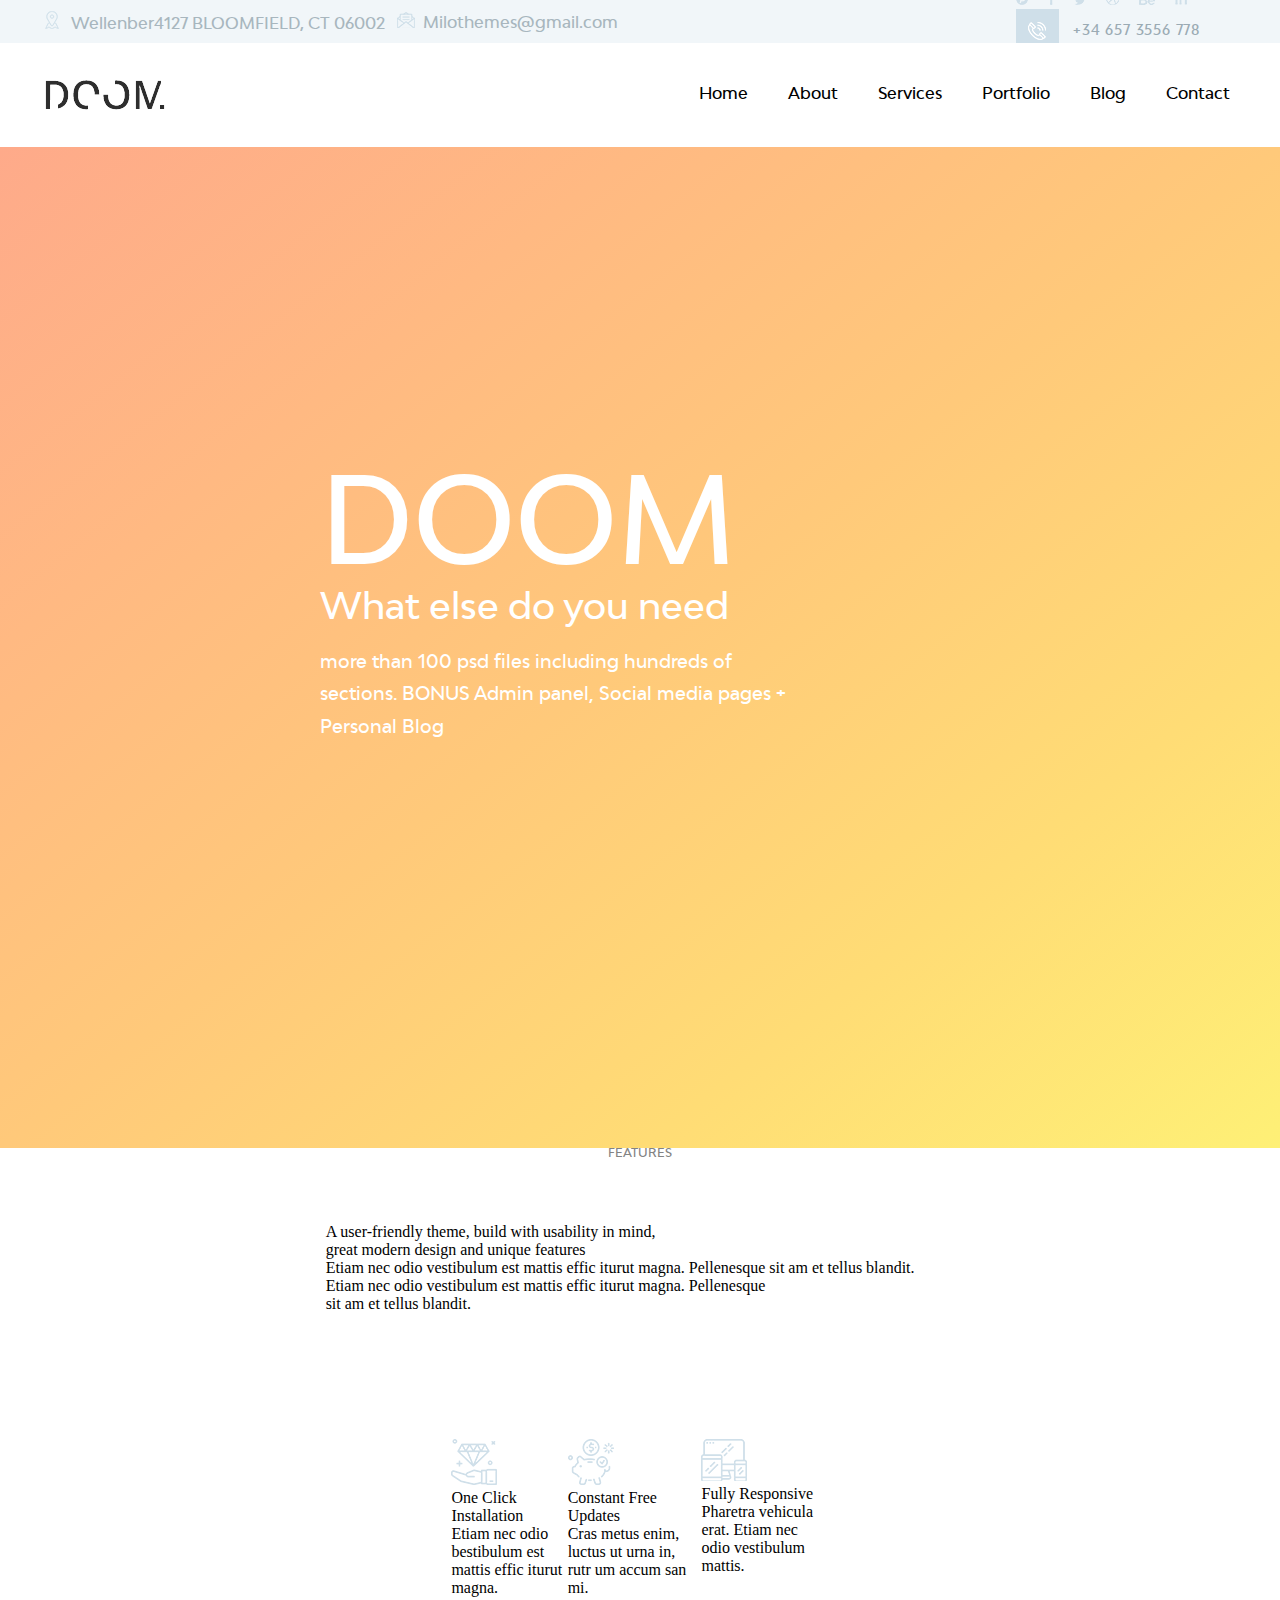
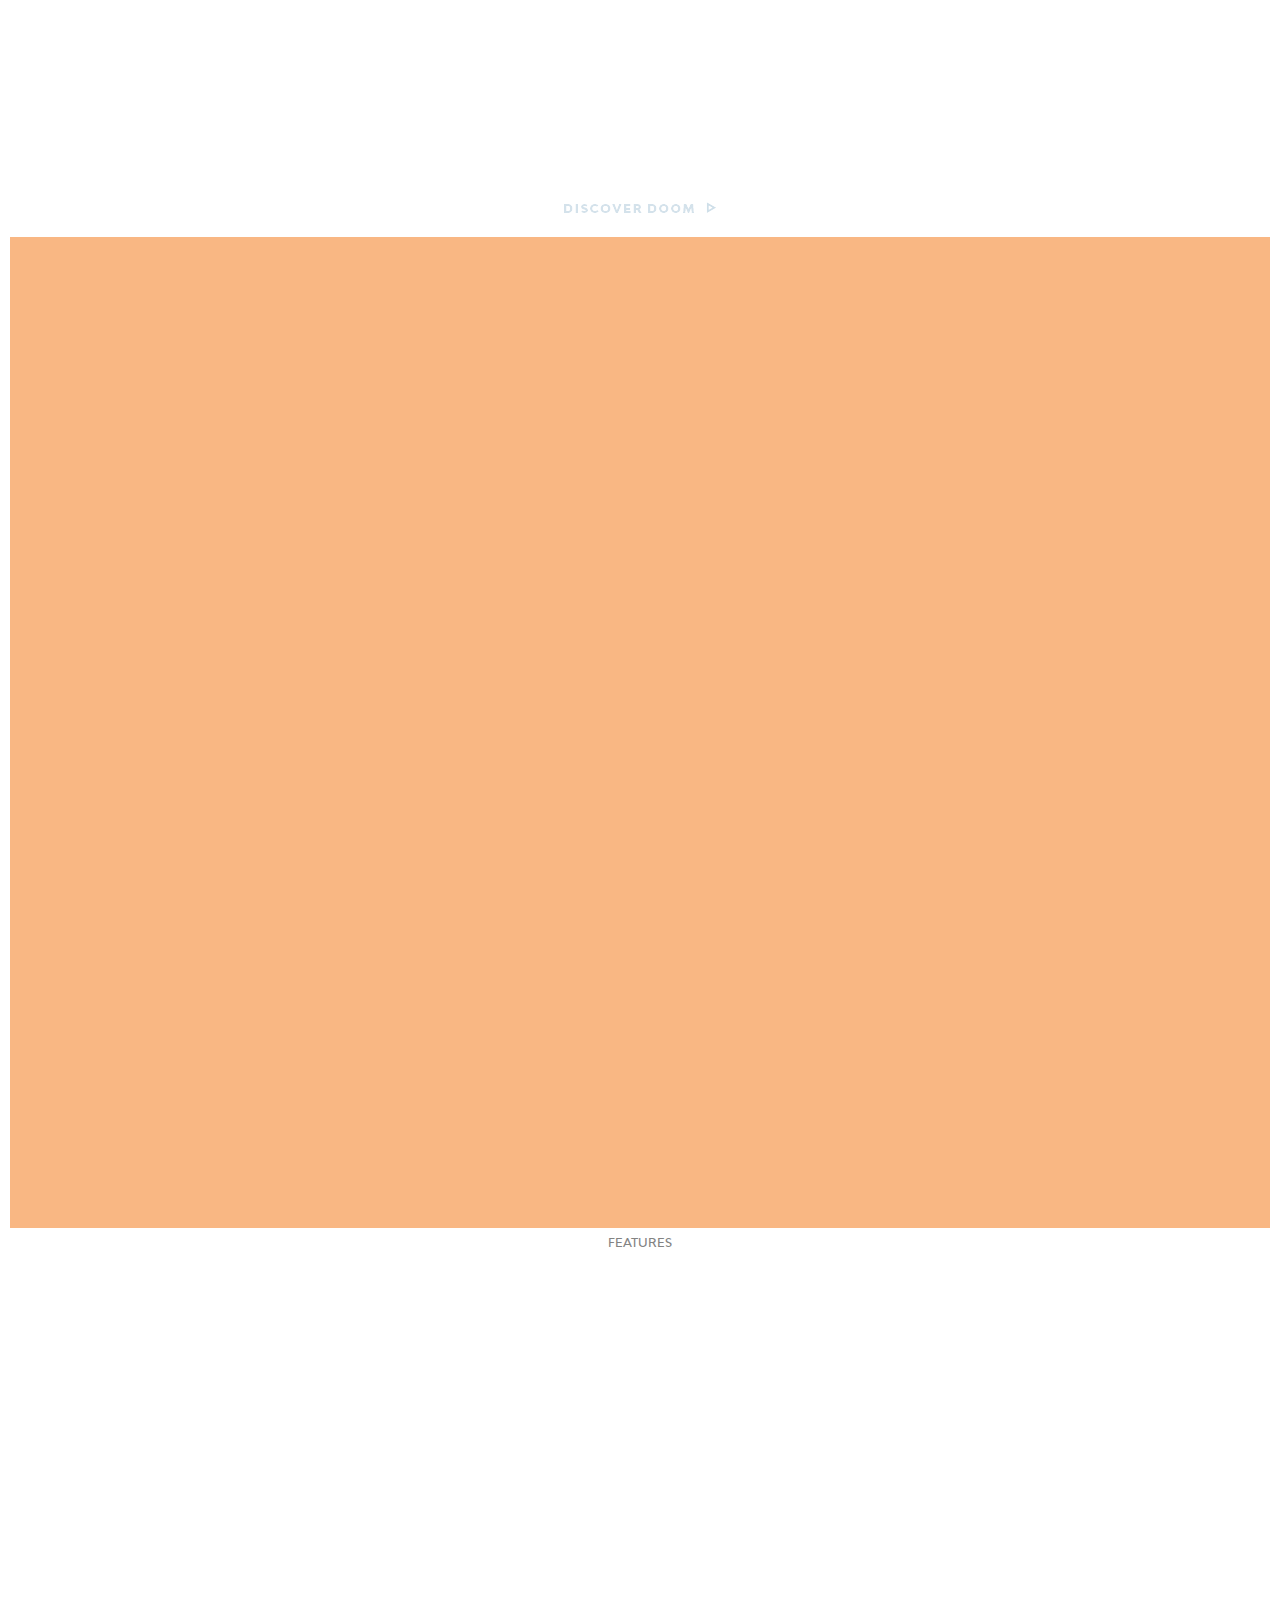
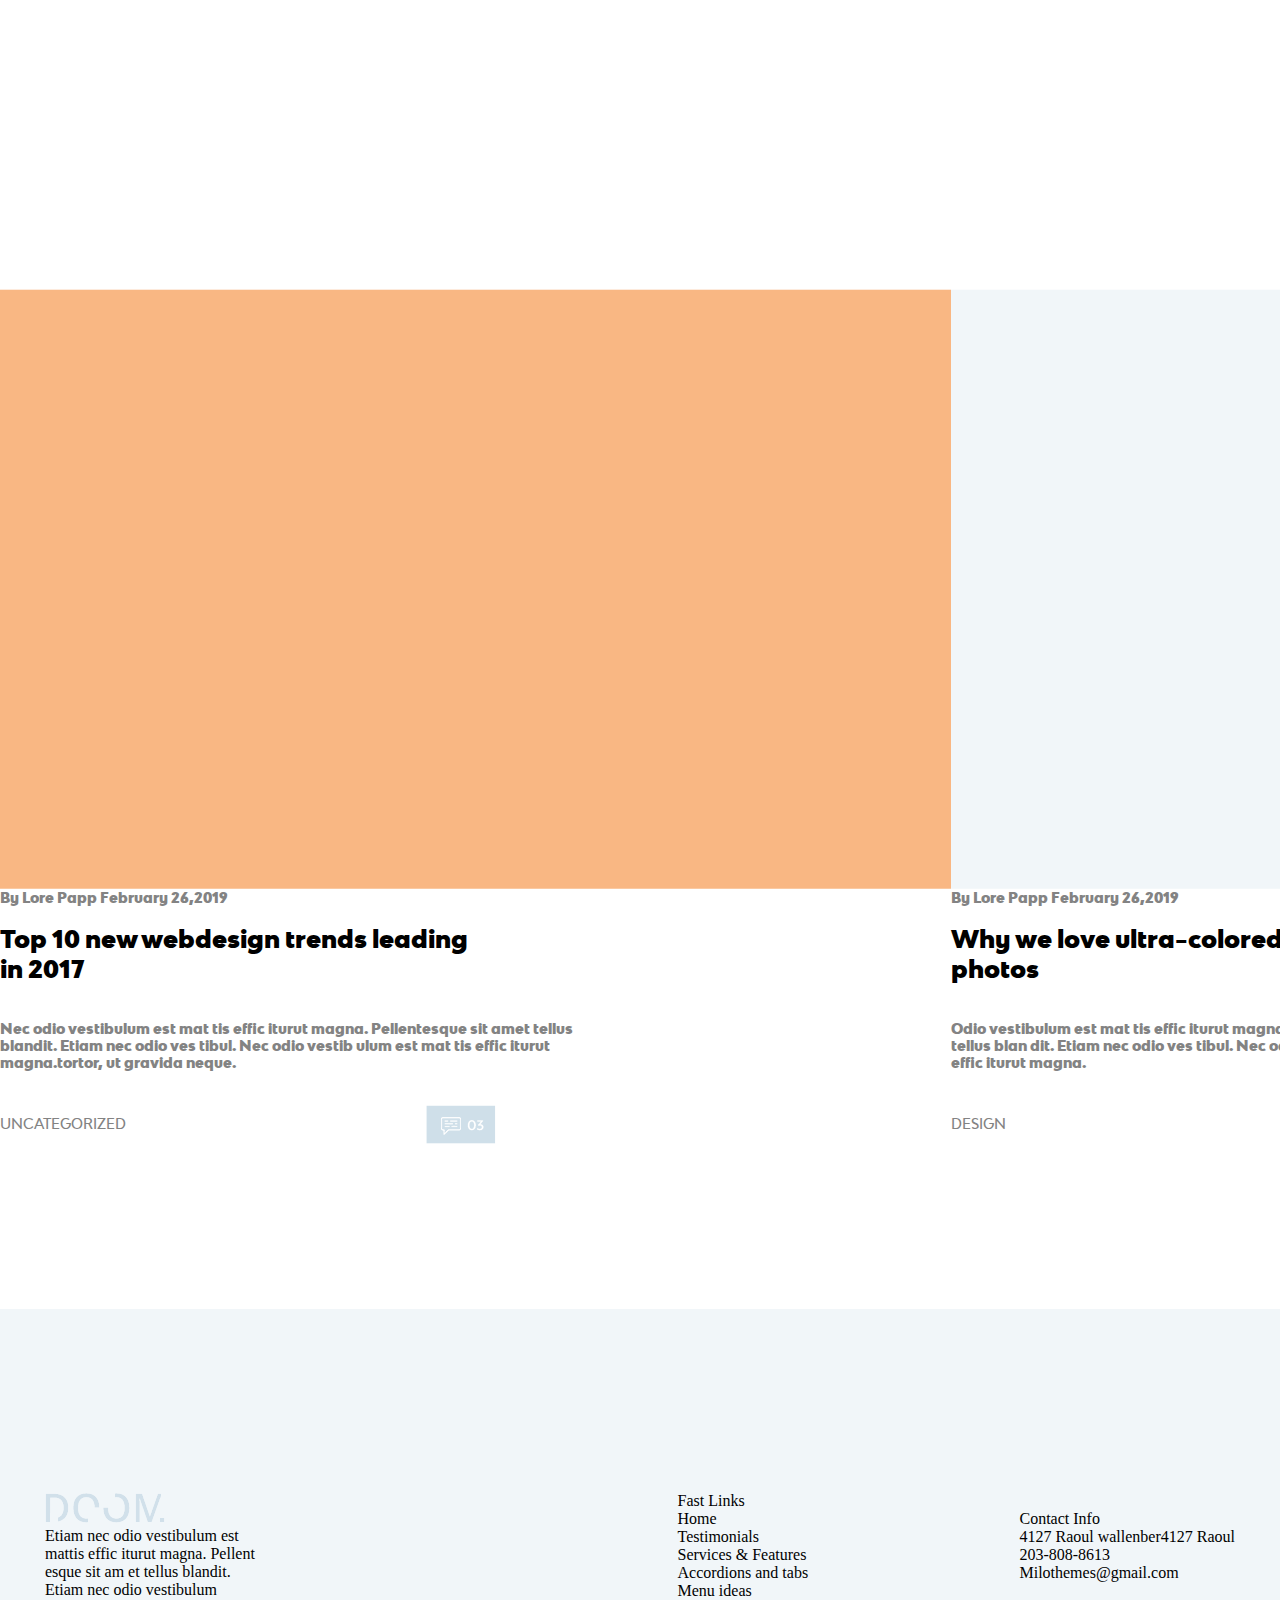
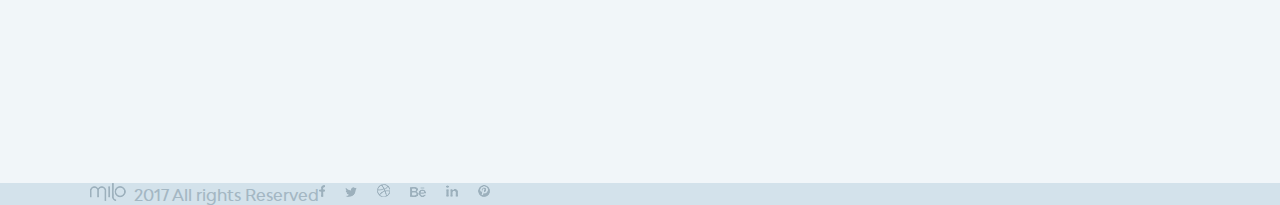
<file: doom.html>
<!DOCTYPE html>
<html lang="en-GB">
<head>
<link rel="stylesheet" type="text/css" href="style/style.css">
<meta content="text/html; charset=utf-8"/>
<title>ACS - Intégration PSD#1 DOOM</title>
</head>
<body>
    <header class="topnbot">
        <div class="topleft">
    <div>
        <p><img src="img/placeholder.png" alt="map">&nbsp;&nbsp; Wellenber4127 BLOOMFIELD, CT 06002 &nbsp;&nbsp;</p>
    </div>
    <div>
        <p><img src="img/message-2.png" alt="mail">&nbsp;&nbsp;Milothemes@gmail.com</p>
    </div>
</div>
<div class="topright">
    <div>
        <a href="#"><img src="img/pint.png" alt="" class="social-links"></a>
        <a href="#"><img src="img/facebook.png" alt="" class="social-links"></a>
        <a href="#"><img src="img/twitter.png" alt="" class="social-links"></a>
        <a href="#"><img src="img/dribble.png" alt="" class="social-links"></a>
        <a href="#"><img src="img/behance.png" alt="" class="social-links"></a>
        <a href="#"><img src="img/linkedin.png" alt="" class="social-links"></a>  
    </div>
            <div class="phone">
                <a class="ring" href="#"><img src="img/phone-call-1.png" alt="phone"></a>
                <p>+34 657 3556 778</p>
            </div>
    </div>
    </header>
        <nav class="navbar">
            <img src="doom_logotop.png" alt="DOOM logo" class="navlogo">
            <ul class="nav-links">
                <li class="nav-item"><a href="#">Home</a></li>
                <li class="nav-item"><a href="#">About</a></li>
                <li class="nav-item"><a href="#">Services</a></li>
                <li class="nav-item"><a href="#">Portfolio</a></li>
                <li class="nav-item"><a href="#">Blog</a></li>
                <li class="nav-item"><a href="#">Contact</a></li>
            </ul>
        </nav>
    <div id="grad">
        <div class="flex-center-vertically-grad">
        <p style="font-size: 120px;">DOOM</p>
        <p style="font-size: 36px; padding-bottom: 20px;">What else do you need</p>
        <p class="modelica">more than 100 psd files including hundreds of<br>sections. BONUS Admin panel, Social media pages +<br>Personal Blog</p>
    </div>
    </div>
    <div class="marketing">
        <div>
        <div>
        <h3>FEATURES</h3>
        <p>A user-friendly theme, build with usability in mind,<br>great modern design and unique features</p>
        <p>
            <span>Etiam nec odio vestibulum est mattis effic iturut magna. Pellenesque sit am et tellus blandit.<br>Etiam nec odio vestibulum est mattis effic iturut magna. Pellenesque<br>sit am et tellus blandit.</span>
        </p>
    </div>
        <div class="marketing_feat">
            <div>
                <p><img src="img/021-diamond.png" alt="diamond"></p>
                <p>One Click Installation</p>
                <p>Etiam nec odio bestibulum est<br>mattis effic iturut magna.</p>
            </div>
            <div>
                <p><img src="img/021-piggy-bank.png" alt="piggy"></p>
                <p>Constant Free Updates</p>
                <p>Cras metus enim, luctus ut urna in,<br>rutr um accum san mi.</p>
            </div>
            <div>
                <p><img src="img/037-responsive.png" alt="responsive"></p>
                <p>Fully Responsive</p>
                <p>Pharetra vehicula erat. Etiam nec<br>odio vestibulum mattis.</p>
            </div>
        </div>
    </div>
    </div>
    <div id="discover"><img src="img/discover.png" alt="discover"></div>
<div class="content-box">
    <div class="flex-center-vertically-content-box">
    
    </div>
</div>
<div class="marketing">
    <h3>FEATURES</h3>
</div>
<div class="articles">
    <article>
        <a href="#"><img src="img/article_orange.png" alt ="#" class="thumbnails"></a>
        <p>By Lore Papp February 26,2019</p>
        <h4>Top 10 new webdesign trends leading<br> in 2017</h4>
        <p>
            Nec odio vestibulum est mat tis effic iturut magna. Pellentesque sit amet tellus<br>
            blandit. Etiam nec odio ves tibul. Nec odio vestib ulum est mat tis effic iturut<br>
            magna.tortor, ut gravida neque.
        </p> 
        <p class="category">
            UNCATEGORIZED
            <a href="#"><img src="img/comments3.png" alt="#" class="comments"></a>
        </p>
    </article>
    <article>
        <div>
        <a href="#"><img src="img/article_gris.png" alt="#" class="thumbnails"></a>
        <p>By Lore Papp February 26,2019</p>
        <h4>Why we love ultra-colored stock<br>
             photos</h4>
        <p>
            Odio vestibulum est mat tis effic iturut magna. Pellentesque sit amet<br>
            tellus blan dit. Etiam nec odio ves tibul. Nec odio vestibulum est mat tis<br>
            effic iturut magna.
        </p>
        <p class="category">
            DESIGN<a href="#"><img src="img/comments2.png" alt="#"  class="comments"></a>
        </p>
    </div>
    </article>
    </div>
    <div class="footer">
        <div>
            <p alt="logo"><img src="doom_bot.png" alt="logo"></p>
            <p>Etiam nec odio vestibulum est<br> mattis effic iturut magna. Pellent<br>esque sit am et tellus blandit.<br>Etiam nec odio vestibulum</p>
        </div>
        <div>
        </div>
        <div>
            <ul>
                <li><b>Fast Links</li>
                <li>Home</li>
                <li>Testimonials</li>
                <li>Services & Features</li>
                <li>Accordions and tabs</li>
                <li>Menu ideas</li>
            </ul>
        </div>
        <div> 
            <ul>
                <li><b>Contact Info</b></li>
                <li>4127 Raoul wallenber4127 Raoul</li>
                <li>203-808-8613</li>
                <li>Milothemes@gmail.com</li>
            </ul>
        </div>
    </div>
        <footer class="bot">    
        <div>
            <div class="topleft">
                <p><img src="img/logo.png" alt ="#">&nbsp;&nbsp;2017 All rights Reserved</p>
            </div>
        <div class="topright">
            <a href="#"><img src="img/facebookb.png" alt="" class="social-links"></a>
            <a href="#"><img src="img/twitterb.png" alt="" class="social-links"></a>
            <a href="#"><img src="img/dribbleb.png" alt="" class="social-links"></a>
            <a href="#"><img src="img/behanceb.png" alt="" class="social-links"></a>
            <a href="#"><img src="img/linkedinb.png" alt="" class="social-links"></a>
            <a href="#"><img src="img/pintb.png" alt="" class="social-links"></a>
        </div>
    </div>
    </footer>
</body>
</html>
</file>
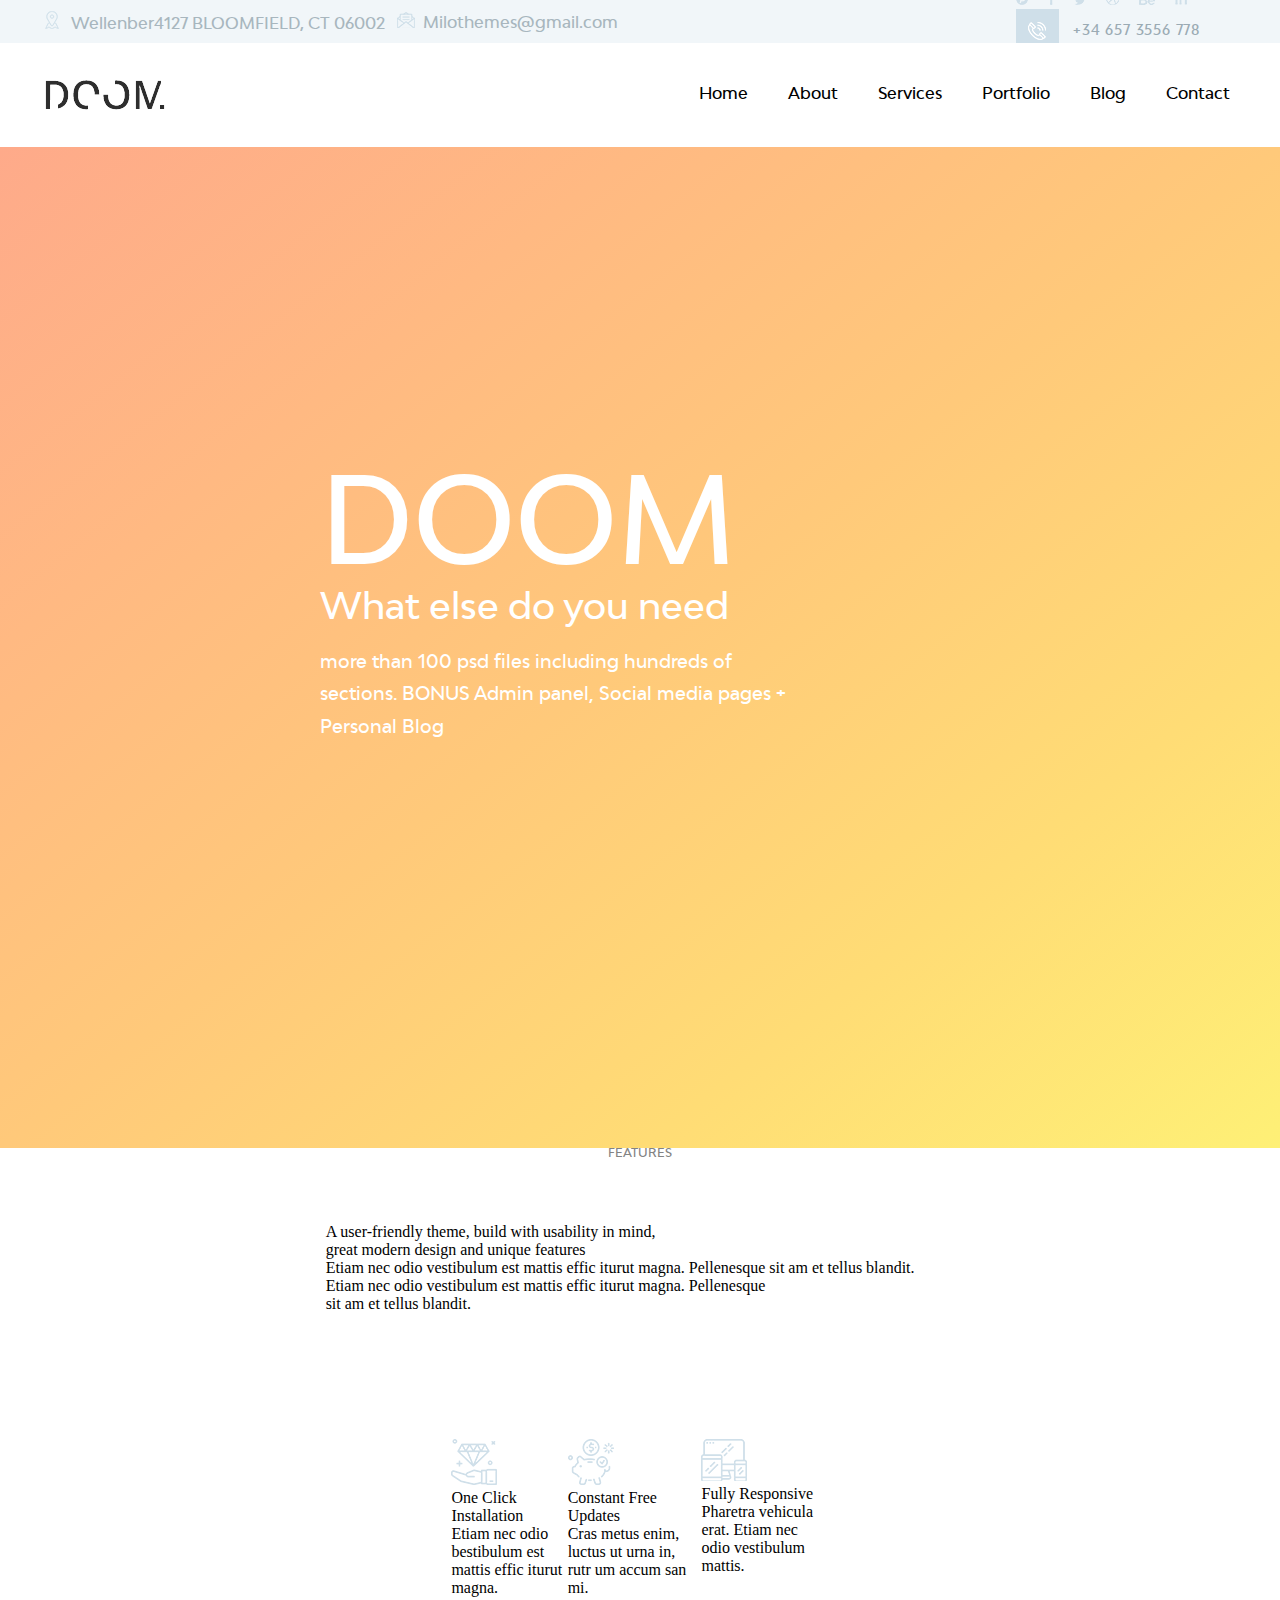
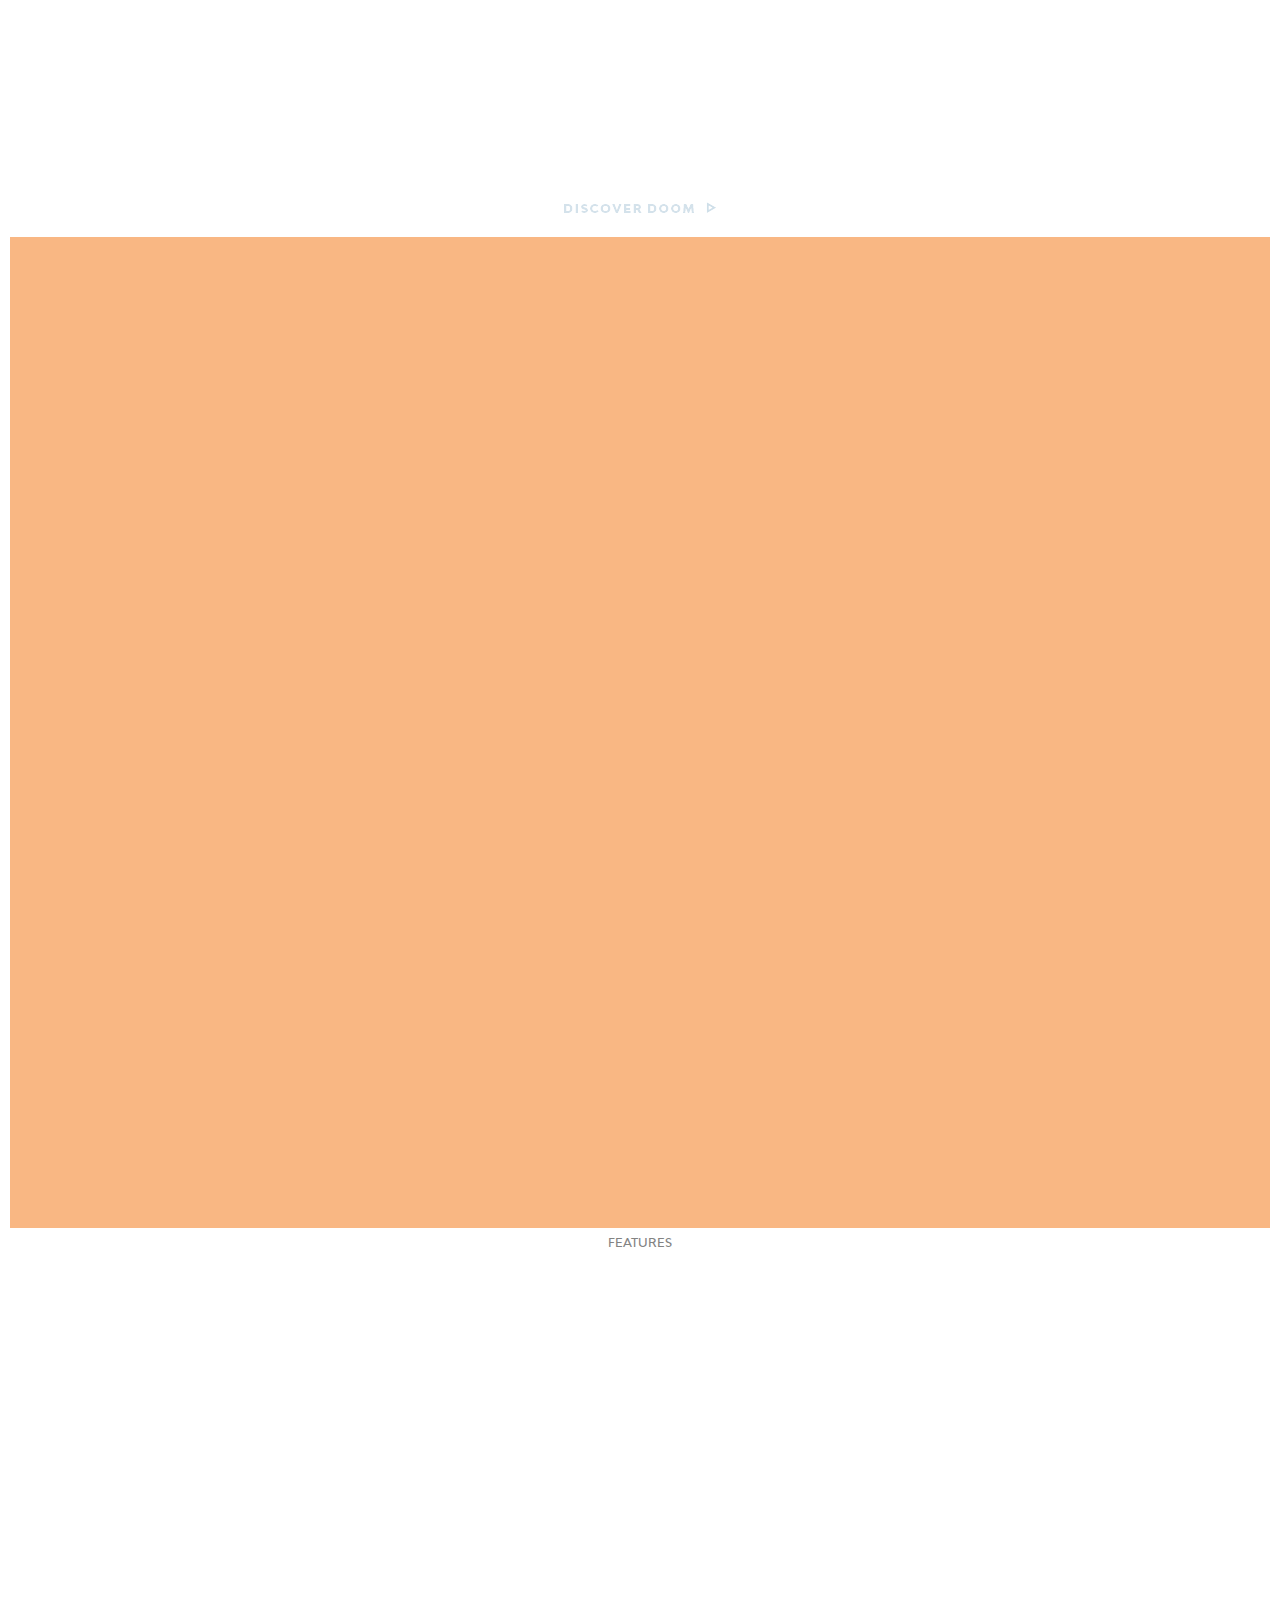
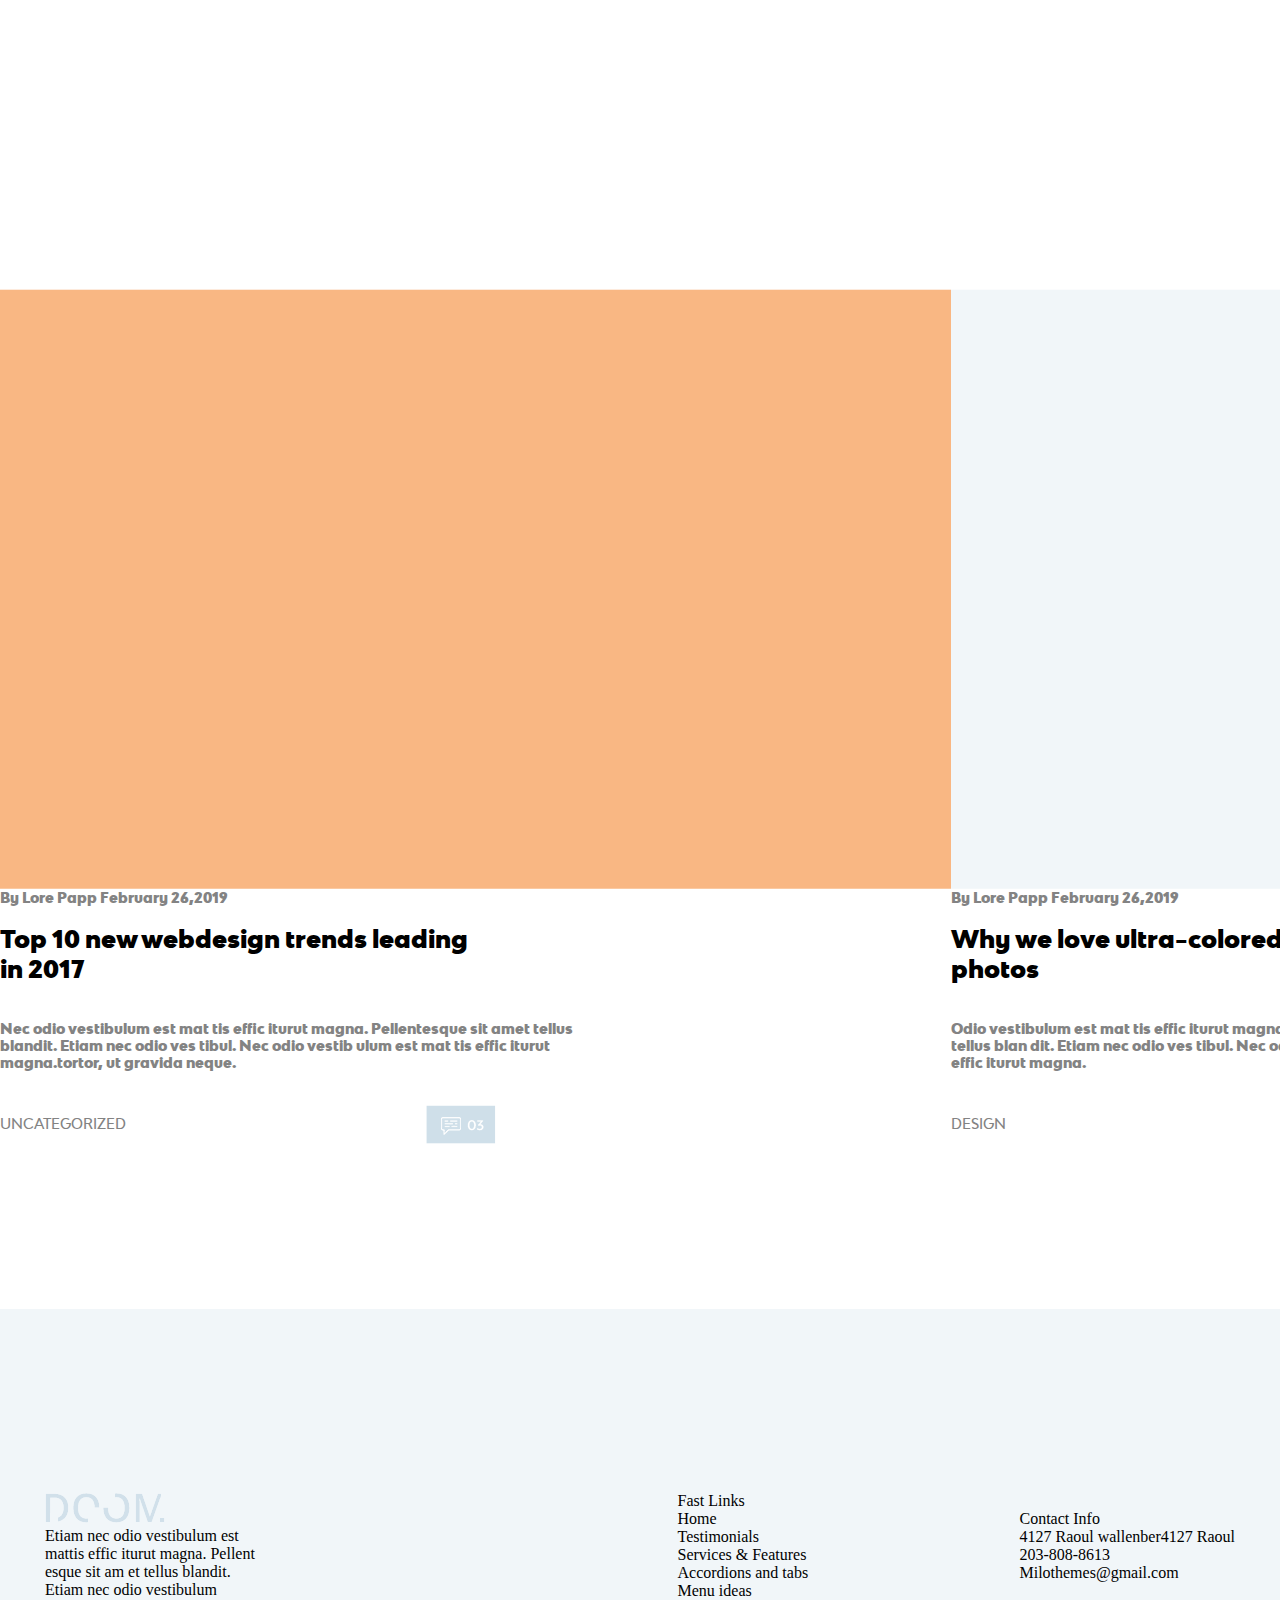
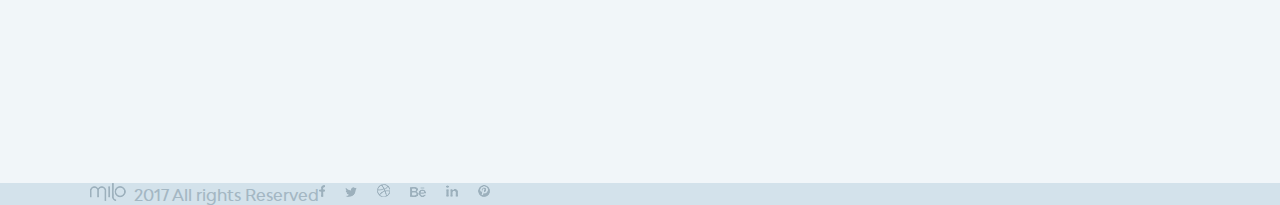
<file: PSD-DOOM.html>
<!DOCTYPE html>
<html lang="en-GB">
<head>
<link rel="stylesheet" type="text/css" href="style/style.css">
<meta content="text/html; charset=utf-8"/>
<title>ACS - Intégration PSD#1 DOOM</title>
</head>
<body>
    <header class="topnbot">
        <div class="topleft">
    <div>
        <p><img src="img/placeholder.png" alt="map">&nbsp;&nbsp; Wellenber4127 BLOOMFIELD, CT 06002 &nbsp;&nbsp;</p>
    </div>
    <div>
        <p><img src="img/message-2.png" alt="mail">&nbsp;&nbsp;Milothemes@gmail.com</p>
    </div>
</div>
<div class="topright">
    <div>
        <a href="#"><img src="img/pint.png" alt="" class="social-links"></a>
        <a href="#"><img src="img/facebook.png" alt="" class="social-links"></a>
        <a href="#"><img src="img/twitter.png" alt="" class="social-links"></a>
        <a href="#"><img src="img/dribble.png" alt="" class="social-links"></a>
        <a href="#"><img src="img/behance.png" alt="" class="social-links"></a>
        <a href="#"><img src="img/linkedin.png" alt="" class="social-links"></a>  
    </div>
            <div class="phone">
                <a class="ring" href="#"><img src="img/phone-call-1.png"></a>
                <p>+34 657 3556 778</p>
    </div>
</div>
    </header>
        <nav class="navbar">
            <img src="doom_logotop.png" alt="DOOM logo" class="navlogo">
            <ul class="nav-links">
                <li class="nav-item"><a href="#">Home</a></li>
                <li class="nav-item"><a href="#">About</a></li>
                <li class="nav-item"><a href="#">Services</a></li>
                <li class="nav-item"><a href="#">Portfolio</a></li>
                <li class="nav-item"><a href="#">Blog</a></li>
                <li class="nav-item"><a href="#">Contact</a></li>
            </ul>
        </nav>
    <div id="grad">
        <div class="flex-center-vertically-grad">
        <p style="font-size: 120px;">DOOM</p>
        <p style="font-size: 36px; padding-bottom: 20px;">What else do you need</p>
        <p class="modelica">more than 100 psd files including hundreds of<br>sections. BONUS Admin panel, Social media pages +<br>Personal Blog</p>
    </div>
    </div>
    <div class="marketing">
        <div>
        <div>
        <h3>FEATURES</h3>
        <p>A user-friendly theme, build with usability in mind,<br>great modern design and unique features</p>
        <p>
            <span>Etiam nec odio vestibulum est mattis effic iturut magna. Pellenesque sit am et tellus blandit.<br>Etiam nec odio vestibulum est mattis effic iturut magna. Pellenesque<br>sit am et tellus blandit.</span>
        </p>
    </div>
        <div class="marketing_feat">
            <div>
                <p><img src="img/021-diamond.png" alt="diamond"></p>
                <p>One Click Installation</p>
                <p>Etiam nec odio bestibulum est<br>mattis effic iturut magna.</p>
            </div>
            <div>
                <p><img src="img/021-piggy-bank.png" alt="piggy"></p>
                <p>Constant Free Updates</p>
                <p>Cras metus enim, luctus ut urna in,<br>rutr um accum san mi.</p>
            </div>
            <div>
                <p><img src="img/037-responsive.png" alt="responsive"></p>
                <p>Fully Responsive</p>
                <p>Pharetra vehicula erat. Etiam nec<br>odio vestibulum mattis.</p>
            </div>
        </div>
    </div>
    </div>
    <div id="discover"><img src="img/discover.png" alt="discover"></div>
</div>
<div class="content-box">
    <div class="flex-center-vertically-content-box">
    
    </div>
</div>
<div class="marketing">
    <h3>FEATURES</h3>
</div>
<div class="articles">
    <article>
        <a href="#"><img src="img/article_orange.png" alt ="#" class="thumbnails"></a>
        <p>By Lore Papp February 26,2019</p>
        <h4>Top 10 new webdesign trends leading<br> in 2017</h4>
        <p>
            Nec odio vestibulum est mat tis effic iturut magna. Pellentesque sit amet tellus<br>
            blandit. Etiam nec odio ves tibul. Nec odio vestib ulum est mat tis effic iturut<br>
            magna.tortor, ut gravida neque.
        </p> 
        <p class="category">
            UNCATEGORIZED
            <a href="#"><img src="img/comments3.png" alt="#" class="comments"></a>
        </p>
    </article>
    <article>
        <div>
        <a href="#"><img src="img/article_gris.png" alt="#" class="thumbnails"></a>
        <p>By Lore Papp February 26,2019</p>
        <h4>Why we love ultra-colored stock<br>
             photos</h4>
        <p>
            Odio vestibulum est mat tis effic iturut magna. Pellentesque sit amet<br>
            tellus blan dit. Etiam nec odio ves tibul. Nec odio vestibulum est mat tis<br>
            effic iturut magna.
        </p>
        <p class="category">
            DESIGN<a href="#"><img src="img/comments2.png" alt="#"  class="comments"></a></li>
        </p>
    </div>
    </article>
    </div>
    <div class="footer">
        <div>
            <p alt="logo"><img src="doom_bot.png" alt="logo"></p>
            <p>Etiam nec odio vestibulum est<br> mattis effic iturut magna. Pellent<br>esque sit am et tellus blandit.<br>Etiam nec odio vestibulum</p>
        </div>
        <div>
        </div>
        <div>
            <ul>
                <li><b>Fast Links</li>
                <li>Home</li>
                <li>Testimonials</li>
                <li>Services & Features</li>
                <li>Accordions and tabs</li>
                <li>Menu ideas</li>
            </ul>
        </div>
        <div> 
            <ul>
                <li><b>Contact Info</b></li>
                <li>4127 Raoul wallenber4127 Raoul</li>
                <li>203-808-8613</li>
                <li>Milothemes@gmail.com</li>
            </ul>
        </div>
    </div>
        <footer class="bot">    
        <div>
            <div class="topleft">
                <p><img src="img/logo.png" alt ="#">&nbsp;&nbsp;2017 All rights Reserved</p>
            </div>
        <div class="topright">
            <a href="#"><img src="img/facebookb.png" alt="" class="social-links"></a>
            <a href="#"><img src="img/twitterb.png" alt="" class="social-links"></a>
            <a href="#"><img src="img/dribbleb.png" alt="" class="social-links"></a>
            <a href="#"><img src="img/behanceb.png" alt="" class="social-links"></a>
            <a href="#"><img src="img/linkedinb.png" alt="" class="social-links"></a>
            <a href="#"><img src="img/pintb.png" alt="" class="social-links"></a>
        </div>
    </div>
    </footer>
</body>
</html>
</file>
<file: style/style.css>
* {
  box-sizing: border-box;
  margin: 0;
  padding: 0;
  list-style: none;
  font-weight: normal;
}
@font-face {
  font-family: 'bw_modelicamedium';
  src: url('bwmodelica-medium-webfont.woff2') format('woff2'),
       url('bwmodelica-medium-webfont.woff') format('woff');
  font-weight: normal;
  font-style: normal;

}
@font-face {
  font-family: 'bw_modelica_ss01black';
  src: url('bwmodelicass01-black-webfont.woff2') format('woff2'),
       url('bwmodelicass01-black-webfont.woff') format('woff');
  font-weight: normal;
  font-style: normal;

}
.modelica {
  font-family: 'bw_modelicamedium';
  font-size: 18px;
  line-height: 1.8em;"
}
.topnbot {
    width: 100%;
    height: 43px;
    background-color: #f1f6f9;
    overflow: hidden;
    display: inline-flex;
    justify-content: space-between;
    flex-wrap: nowrap;
    align-items: center;
  }
.topleft{
  display: inline-flex;
  align-items: center;
  margin-left: 45px;
  font-family: 'bw_modelicamedium';
  color: #a8b6be;
}
.topright {
  margin-right: 45px;
  float: inline-end;
}
.phone {
  display: flex;
  height: 43px;
  align-items: center;
  margin-right: 35px;
}
.phone a {
  display: flex;
  background-color:#cfdfe9;
  color:#ffffff;
  height: 43px;
  width: 43px;
  align-items: center;
}
.phone img {
  padding-left: 12px;
  justify-content: center;
}
.phone p {
  font-family: 'bw_modelicamedium';
  letter-spacing: 0.8px;
  margin-left: 1em;
  color: #9babb4;
  font-style: normal;
  font-size: 14px;
}

.social-links {
  margin-right: 16px;
  
}
.navbar {
    width: 100%;
    height: 104px;
    justify-content: space-between;
    display: flex;
    align-items: center;
    background-color: #FFFFFF;
    padding-left: 45px;
    padding-right: 30px;
}
.nav-links {
    display: flex;
    flex-wrap: nowrap;
}
.nav-item a {
    display: inline-block;
    padding: 10px 15px;
    text-decoration: none;
    color: black;
    margin: 5px;
    font-family: 'bw_modelicamedium';
  }
.navlogo {
  height: fit-content;
}

.flex-center-vertically-grad {
  display: flex;
  justify-content: center;
  flex-direction: column;
  height: 921px;
}
.flex-center-vertically-grad p {
  color: white;
  padding-left: 25%;
  font-family: 'bw_modelicamedium';

}
.marketing_feat {
  display: flex;
  justify-content: center;
  padding: 20%;
  
}
.flex-center-vertically-content-box {
    display: flex;
    justify-content: center;
    flex-direction: column;
    height: 1001px;
}
.bot {
    width: 100%;
    display: inline-flex ;
    overflow: hidden;
    justify-content: space-between;
    text-align: center;
    background-color: #d3e2eb;
    flex-wrap: wrap;
    
}
.bot p {
  color: #a4b7c3;
  padding-left: 45px;
}

.footer {
  background-color: #f1f6f9;
  width: 100%;
  height: 474px;
  flex-wrap: nowrap;
  display: inline-flex;
  justify-content: space-between;
  align-items: center;
  padding-left: 45px;
  padding-right: 45px;
}
.logo {
   padding-bottom: 150px;
}
#grad {
    width: 100%;
    height: 1001px;
    margin: 0;
    background-image: linear-gradient(to right bottom, #feaa8a, #ffb982, #ffc97a, #ffdc75, #fef076);
} 
#discover {
  text-align: center;
  padding-bottom: 10px;
}

h3 {
  text-align: center;
  padding-top: 10;
  font-family: 'bw_modelicamedium';
  font-size: 12px;
  color: #838383;
  font-weight: normal;
  padding-bottom: 10%;
}
.content-box {
  height: 921px;
  background-color: #f9b783;
  box-sizing: content-box;
  padding: 20px 20px 50px 20px;
  margin: 10px;
}
.marketing {
  height: 651px;
  display: flex;
  justify-content: center;
}

article p {
  font-family: 'bw_modelica_ss01black';
  font-size: 14px;
  color: #838383;
  align-items: center;
  font-weight: normal;
}
article h4 {
  color: black;
  font-family: 'bw_modelica_ss01black';
  font-size: 24px;
  padding-bottom: 36px;
  padding-top: 18px;
}

.copyright {
  display: inline-flex;
  align-items: center;
  justify-content: space-between; 
}

.comments {
  display: block;
  margin: 0 auto;
  align-content: center;
  padding-left: 300px;
}
.articles {
  height: 1020px;
  width: 80%%;
  display: flex;
  align-content: center; 
}
article {
  flex: 50%;
}

.thumbnails {
  display: block;
  object-fit: contain;
}
.category {
  display: flex;
  text-align: center;
  margin: 0 auto;
  padding-top: 34px;
  font-family: 'bw_modelicamedium'; 
}

/* Table Prix */
</file>
